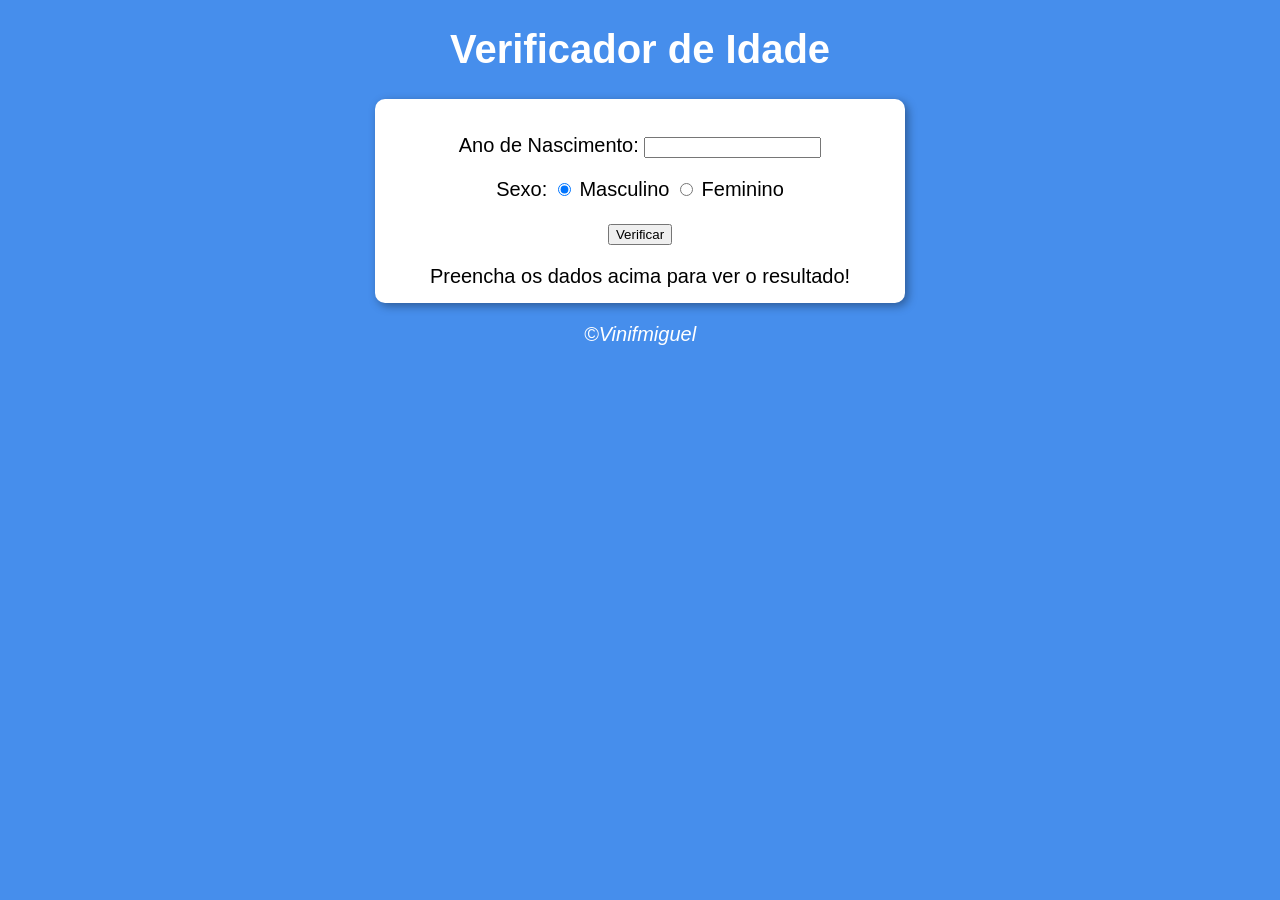
<file: Exercício - Verificador de Idade/index.html>
<!DOCTYPE html>
<html lang="pt-br">

<head>
    <meta charset="UTF-8">
    <meta name="viewport" content="width=device-width, initial-scale=1.0">
    <link rel="stylesheet" href="style.css">

    <title>Modelo de Exercício</title>
</head>

<body>
    <header>
        <h1>Verificador de Idade</h1>
    </header>
    <section>
        <div>
            <p>Ano de Nascimento:
                <input type="number" name="txtano" id="txtano" min="0">
            </p>

            <p>Sexo:
                <input type="radio" name="sex" id="masc" checked>
                <label for="masc">Masculino</label>
                <input type="radio" name="sex" id="fem">
                <label for="fem">Feminino</label>
            </p>
            <p>
                <input type="button" value="Verificar" onclick="verificar()">
            </p>
        </div>

        <div id="res">
            Preencha os dados acima para ver o resultado!

        </div>

    </section>
    <footer>
        <p>&copy;Vinifmiguel </p>
    </footer>

    <script src="script.js"></script>
</body>

</html>
</file>
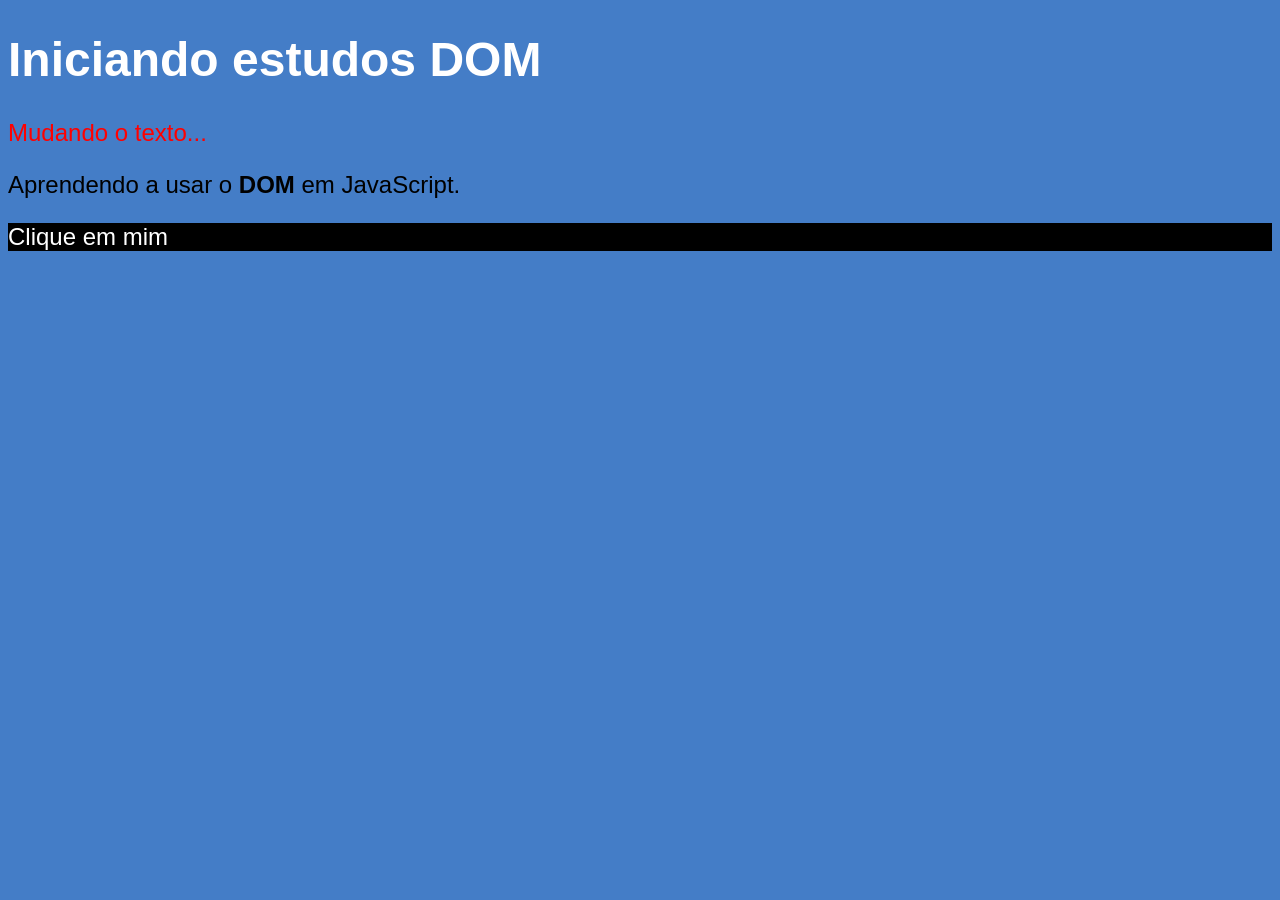
<file: Aula 09/Aula09.html>
<!DOCTYPE html>
<html lang="pt-br">

<head>
    <meta charset="UTF-8">
    <meta name="viewport" content="width=device-width, initial-scale=1.0">
    <title>Primeiros Passos com DOM</title>
    <style>
        body {
            background-color: rgb(68, 125, 199);
            color: white;
            font: normal 18pt arial;
        }
    </style>
</head>

<body>
    <h1>Iniciando estudos DOM</h1>
    <p>Aqui vai o resultado</p>
    <p>Aprendendo a usar o <strong>DOM</strong> em JavaScript.</p>
    <div class="click">Clique em mim</div>
    <script>
        const p1 = document.getElementsByTagName('p')[0];
        p1.style.color = 'red'

        const p2 = document.getElementsByTagName('p')[1];
        p2.style.color = "black"

        p1.innerText = 'Mudando o texto...'


      const id1 = document.querySelector('div.click')
      
      id1.style.background = "black"

        




    </script>

</body>

</html>
</file>
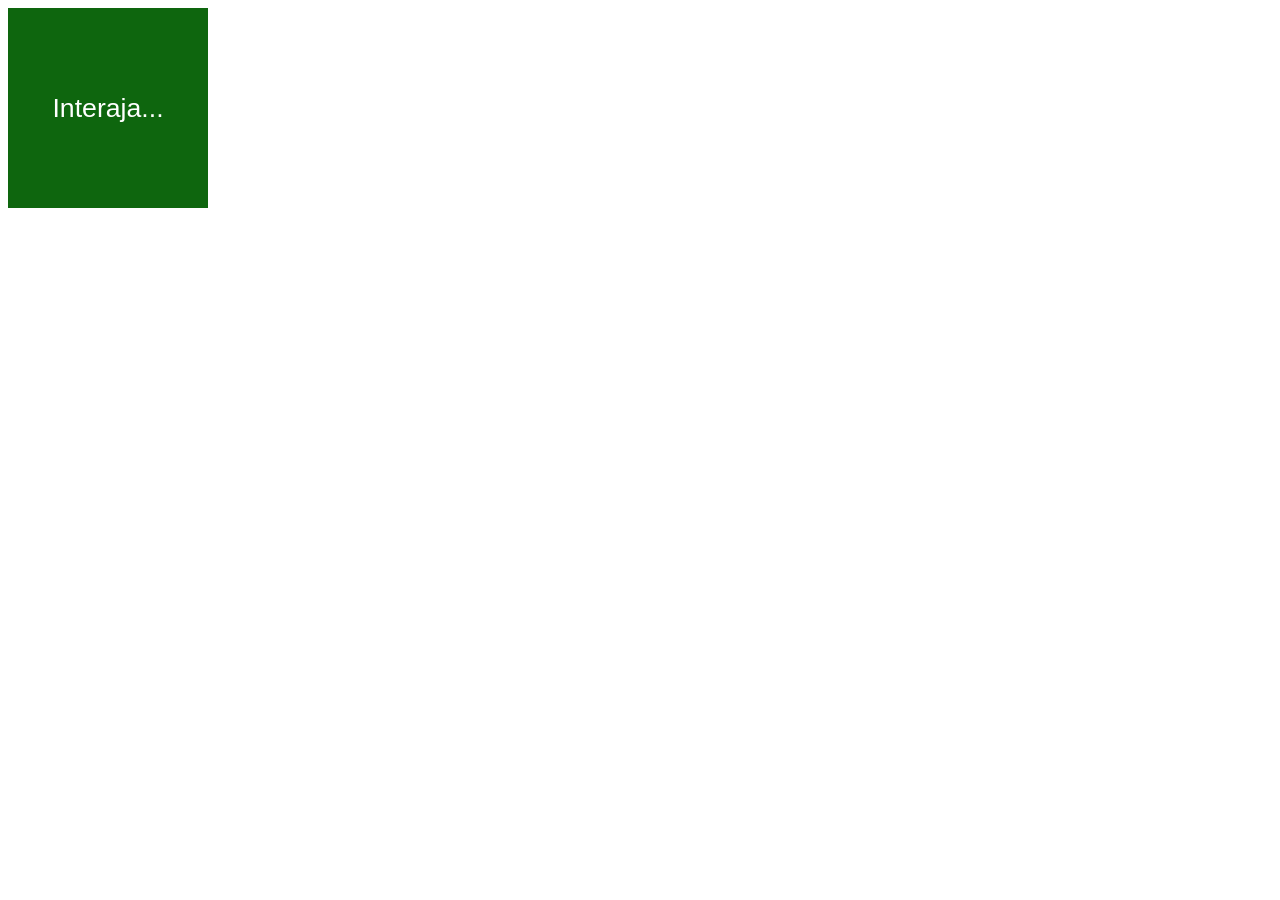
<file: Aula 10/Aula10.html>
<!DOCTYPE html>
<html lang="pt-br">

<head>
    <meta charset="UTF-8">
    <meta name="viewport" content="width=device-width, initial-scale=1.0">
    <title>Eventos DOM</title>
    <style>
        div#area {
            font: 20pt Arial;
            background-color: rgb(14, 102, 14);
            color: white;
            width: 200px;
            height: 200px;
            line-height: 200px;
            text-align: center;
        }
    </style>
</head>

<body>
    <div id="area">
        Interaja...
    </div>
</body>

</html>

<script>

    const a = document.querySelector('#area');
    a.addEventListener('click', clicar)
    a.addEventListener('mouseenter', entrar)
    a.addEventListener('mouseout', sair)

    function clicar() {
        a.textContent = 'Clicou!'
        a.style.backgroundColor = 'red'
    }

    function entrar() {
        a.textContent = 'Entrou!'
    }

    function sair() {
        a.textContent = 'Saiu!'
        a.style.backgroundColor = 'green'

    }
</script>
</file>
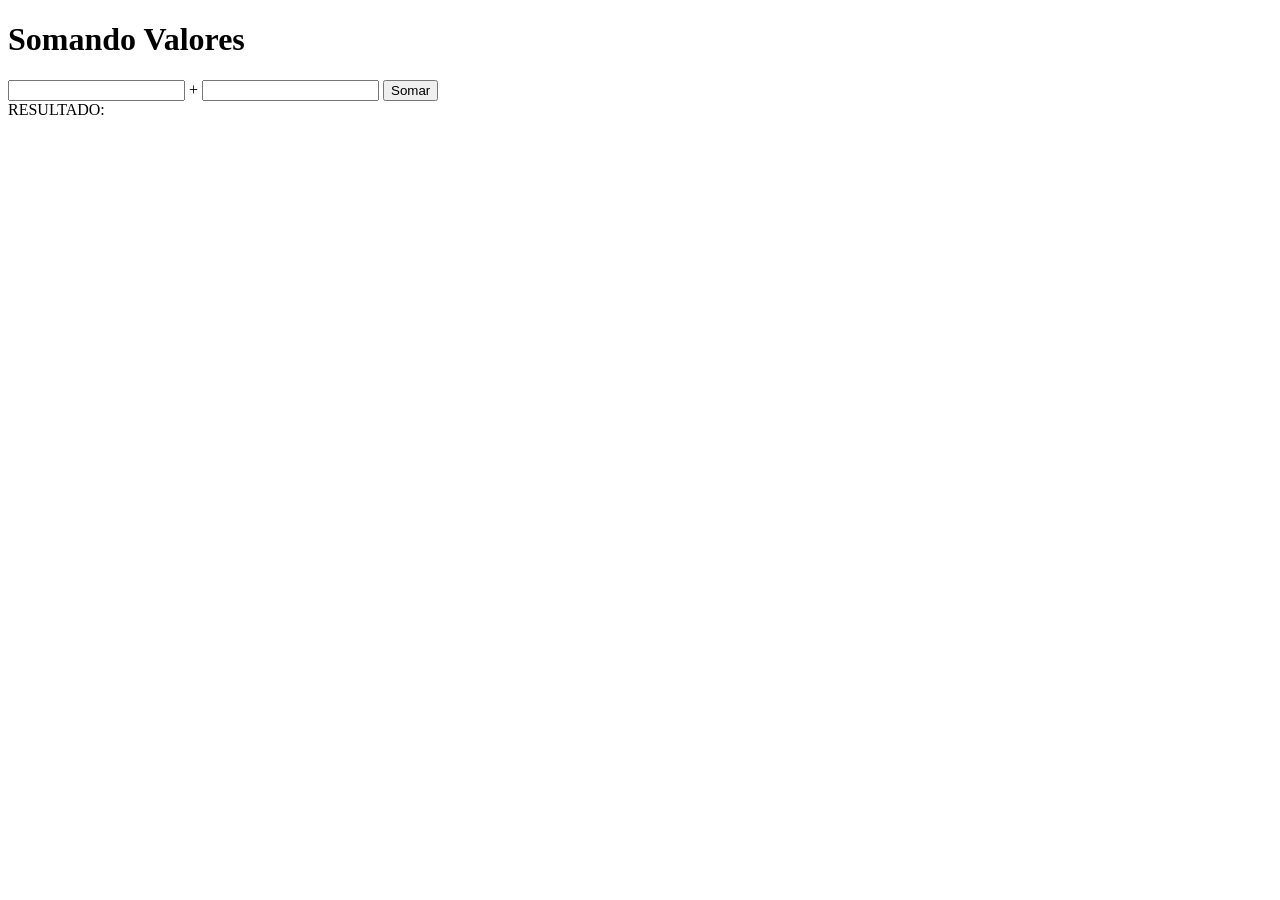
<file: Aula 10/Ex010.html>
<!DOCTYPE html>
<html lang="pt-br">

<head>
    <meta charset="UTF-8">
    <meta name="viewport" content="width=device-width, initial-scale=1.0">
    <title>Somando Números</title>
    <script src="Ex010.js" defer></script>
</head>

<body>
    <h1>Somando Valores</h1>
    <input type="number" name="txtn1" id="txtn1"> +
    <input type="number" name="txtn2" id="txtn2">
    <input type="button" value="Somar" id="btnSomar">

    <div id="res">RESULTADO:</div>

</body>

</html>
</file>
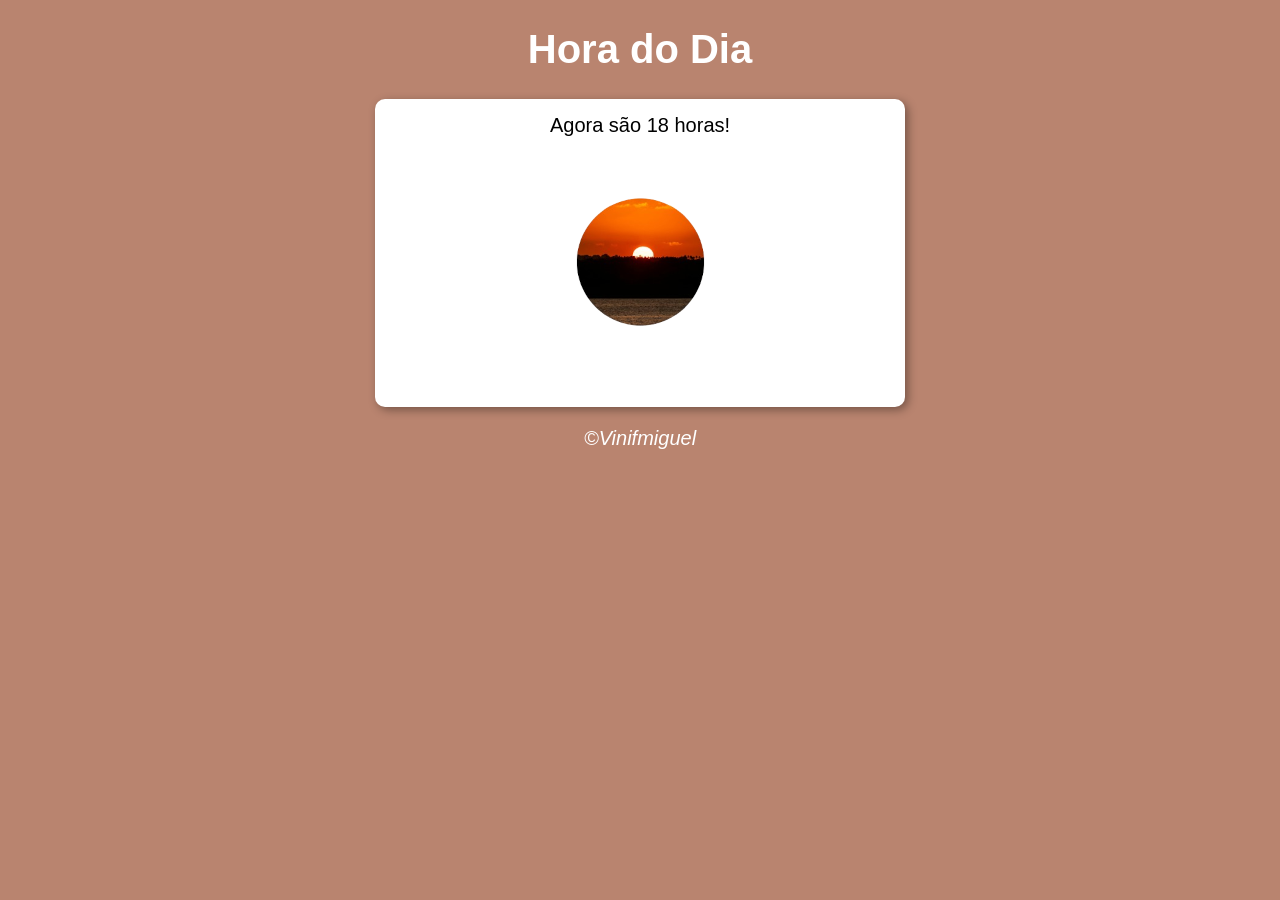
<file: Aula 12 ex/modelo.html>
<!DOCTYPE html>
<html lang="pt-br">

<head>
    <meta charset="UTF-8">
    <meta name="viewport" content="width=device-width, initial-scale=1.0">
    <link rel="stylesheet" href="style.css">

    <title>Modelo de Exercício</title>
</head>

<body onload="carregar()">
    <header>
        <h1>Hora do Dia</h1>
    </header>
    <section>
        <div id="msg">
            Aqui vai aparecer a msg...
        </div>
        <div id="foto">
            <img src="manhã.png" alt="Foto de manhã">

        </div>

    </section>
    <footer>
        <p>&copy;Vinifmiguel </p>
    </footer>

    <script src="script.js"></script>
</body>

</html>
</file>
<file: Exercício - Verificador de Idade/style.css>
body {
    background: rgb(70, 142, 236);
    font: normal 15pt arial;
}

header {
    color: white;
    text-align: center;
}

section {
    background: white;
    border-radius: 10px;
    padding: 15px;
    width: 500px;
    margin: auto;
    box-shadow: 3px 3px 10px rgba(0, 0, 0, 0.363);
    text-align: center;
  
}


footer {
    color: white;
    text-align: center;
    font-style: italic;
}
</file>
<file: Aula 12 ex/style.css>
body {
    background: rgb(70, 142, 236);
    font: normal 15pt arial;
}

header {
    color: white;
    text-align: center;
}

section {
    background: white;
    border-radius: 10px;
    padding: 15px;
    width: 500px;
    margin: auto;
    box-shadow: 3px 3px 10px rgba(0, 0, 0, 0.363);
    text-align: center;
  
}


footer {
    color: white;
    text-align: center;
    font-style: italic;
}
</file>
